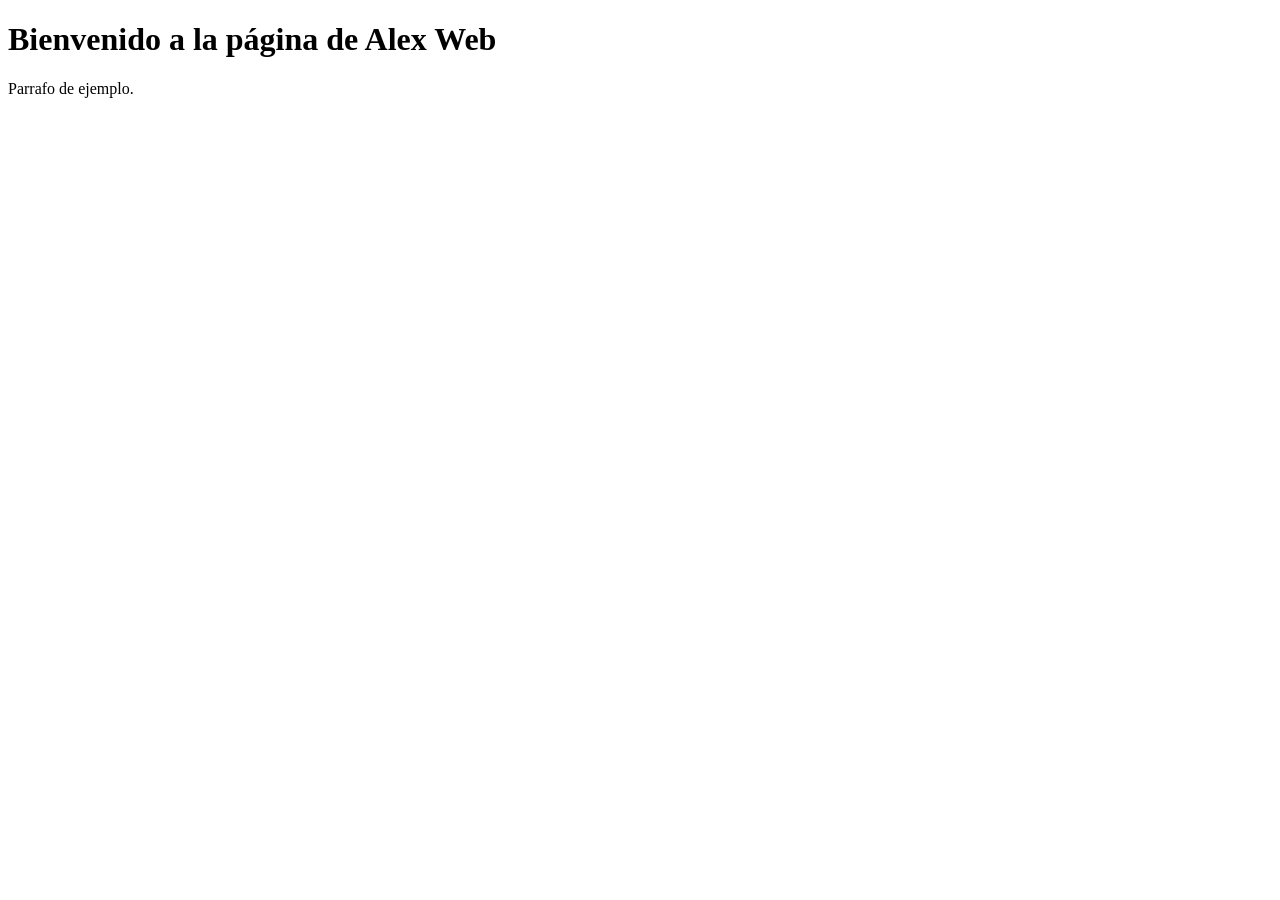
<file: index.html>
<!DOCTYPE html>
<html lang="es">
<head>
    <meta charset="UTF-8">
    <meta name="viewport" content="width=device-width, initial-scale=1.0">
    <title>Mi Web</title>
</head>
<body>
    <h1>Bienvenido a la página de Alex Web</h1>
    <p>Parrafo de ejemplo.</p>
</body>
</html>
</file>
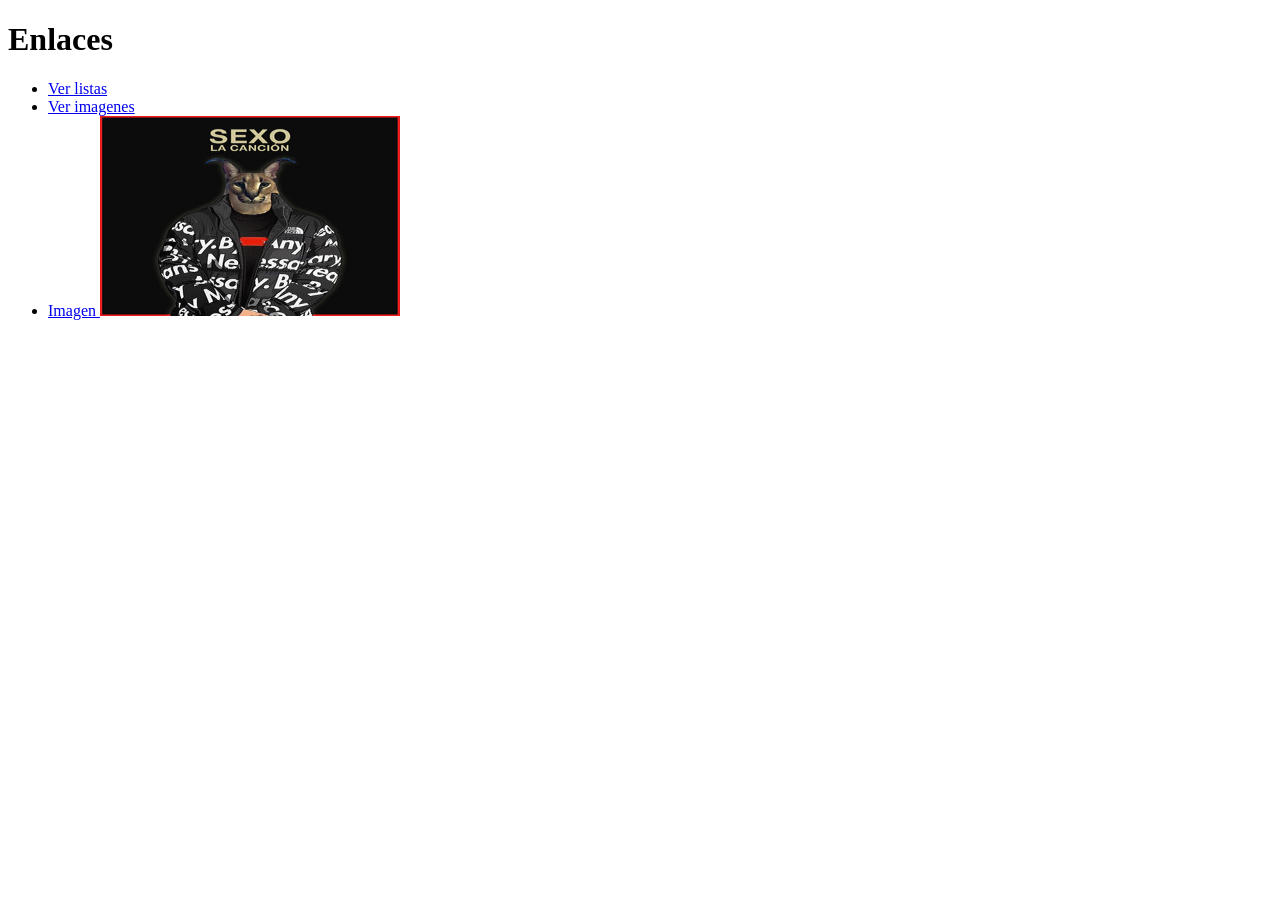
<file: enlaces.html>
<!DOCTYPE html>
<html lang="es">
<head>
    <meta charset="UTF-8">
    <meta name="viewport" content="width=device-width, initial-scale=1.0">
    <title>enlaces</title>
</head>
<body>
    <h1>Enlaces</h1>
    <ul>
        <li><a href="https://alexandermakunin.github.io/HTML/listas">Ver listas</a> </li>
        <li><a href="https://alexandermakunin.github.io/HTML/imagenes">Ver imagenes</a> </li>
        <li><a href="https://www.youtube.com/watch?v=iik25wqIuFo"> Imagen <img src="Floppa.jfif" alt="Descripción de la Imagen" width="300" height="200"></li>
        </a>
    </ul>
</body>
</html>
</file>
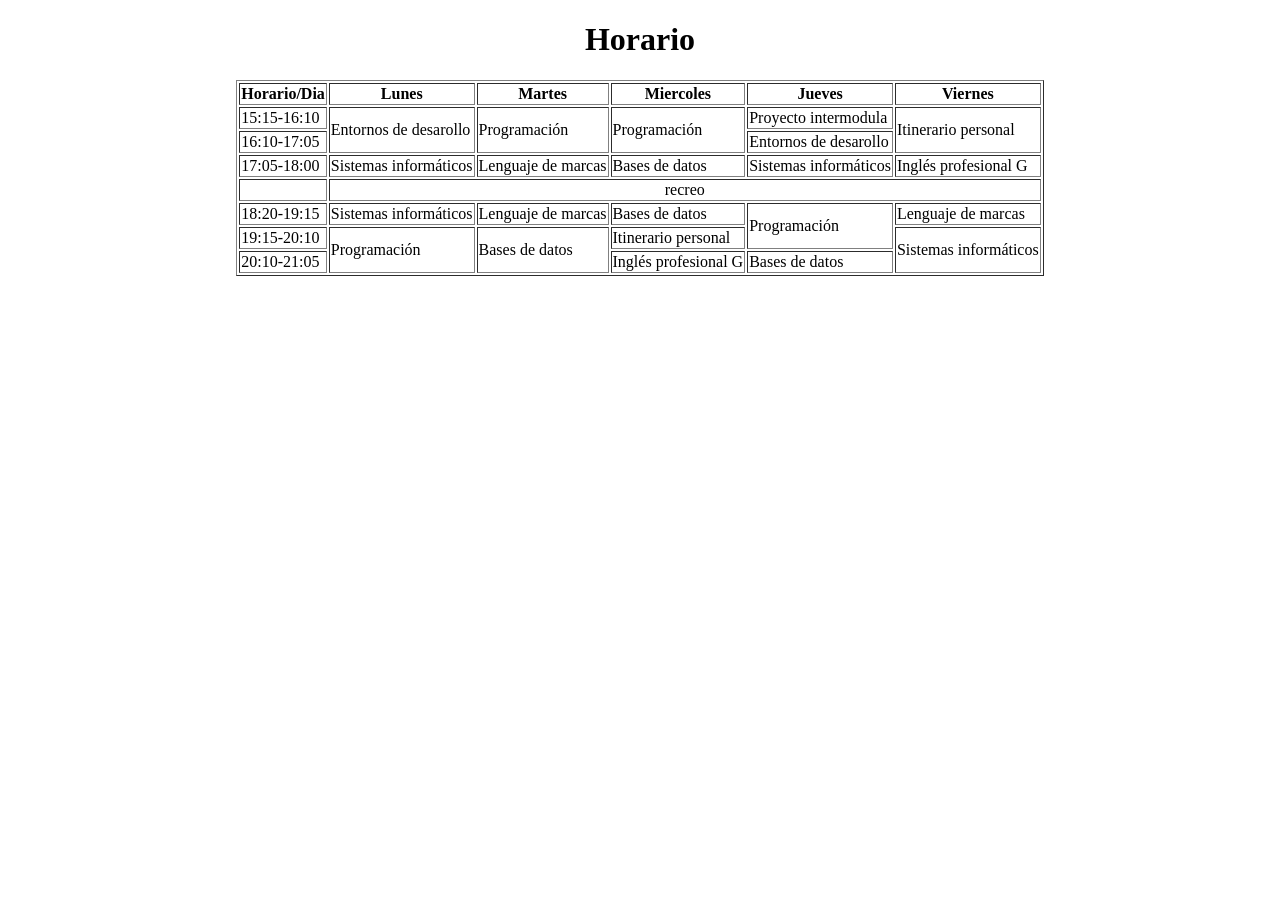
<file: horario.html>
<!DOCTYPE html>
<html lang="es">
<head>
    <meta charset="UTF-8">
    <meta name="viewport" content="width=device-width, initial-scale=1.0">
    <title>Horario</title>
</head>
<body>
<h1 align="center">Horario</h1>
  <table align="center" border="1">
    <tr>
      <th>Horario/Dia</th>
      <th>Lunes</th>
      <th>Martes</th>
      <th>Miercoles</th>
      <th>Jueves</th>
      <th>Viernes</th>
    </tr>
    <tr>
        <td>15:15-16:10</td>
        <td rowspan="2">Entornos de desarollo</td>
        <td rowspan="2">Programación</td>
        <td rowspan="2">Programación</td>
        <td>Proyecto intermodula</td>
        <td rowspan="2">Itinerario personal</td>
    </tr>
    <tr>
        <td>16:10-17:05</td>
        <td>Entornos de desarollo</td>
    </tr>
    <tr>
        <td>17:05-18:00</td>
        <td> Sistemas informáticos</td>
        <td>Lenguaje de marcas</td>
        <td>Bases de datos</td>
        <td>Sistemas informáticos</td>
        <td>Inglés profesional G</td>
    </tr>
    <tr>
        <td></td>
        <td align="center" colspan="5">recreo</td>
    </tr>
    <tr>
        <td>18:20-19:15</td>
        <td> Sistemas informáticos</td>
        <td>Lenguaje de marcas</td>
        <td>Bases de datos</td>
        <td rowspan="2">Programación</td>
        <td>Lenguaje de marcas</td>
    </tr>
    <tr>
        <td>19:15-20:10</td>
        <td rowspan="2"> Programación</td>
        <td rowspan="2">Bases de datos</td>
        <td>Itinerario personal</td>
        <td rowspan="2">Sistemas informáticos</td>
    </tr>
    <tr>
        <td>20:10-21:05</td>
        <td>Inglés profesional G</td>
        <td>Bases de datos</td>
    </tr>
  </table>
  <!--este es el horario de 2024/25 -->
</body>
</html>
</file>
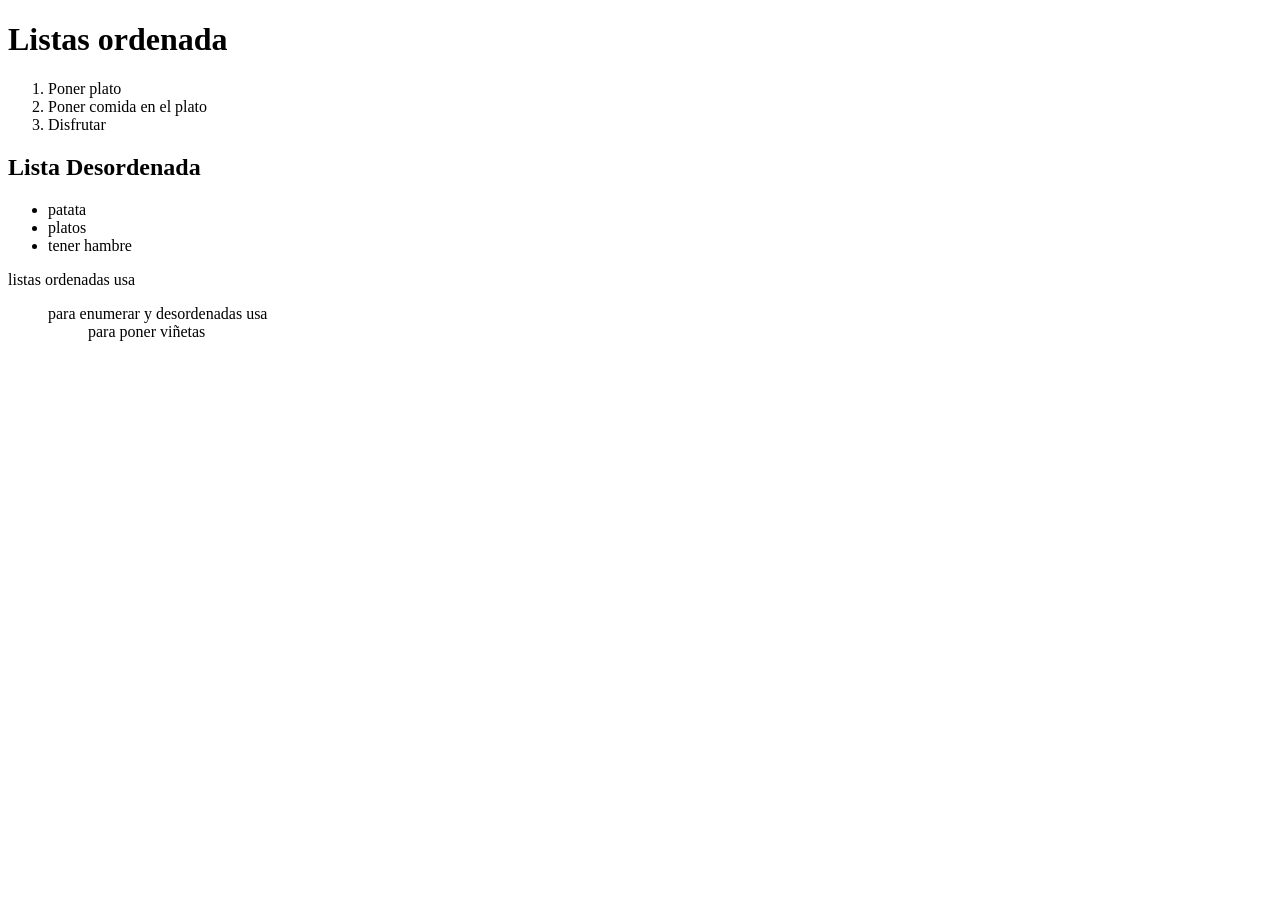
<file: listas.html>
<!DOCTYPE html>
<html lang="es">
<head>
    <meta charset="UTF-8">
    <meta name="viewport" content="width=device-width, initial-scale=1.0">
    <title>Listas</title>
</head>
<body>
    <h1>Listas ordenada</h1>
    <ol>
      <li>Poner plato</li>
      <li>Poner comida en el plato</li>
      <li>Disfrutar</li>
    </ol>
    <h2>Lista Desordenada</h2>
    <ul>
      <li>patata</li>
      <li>platos</li>
      <li>tener hambre</li>
    </ul>
    <p>listas ordenadas usa <ol> para enumerar y desordenadas usa<ul> para poner viñetas</p>
</body>
</html>
</file>
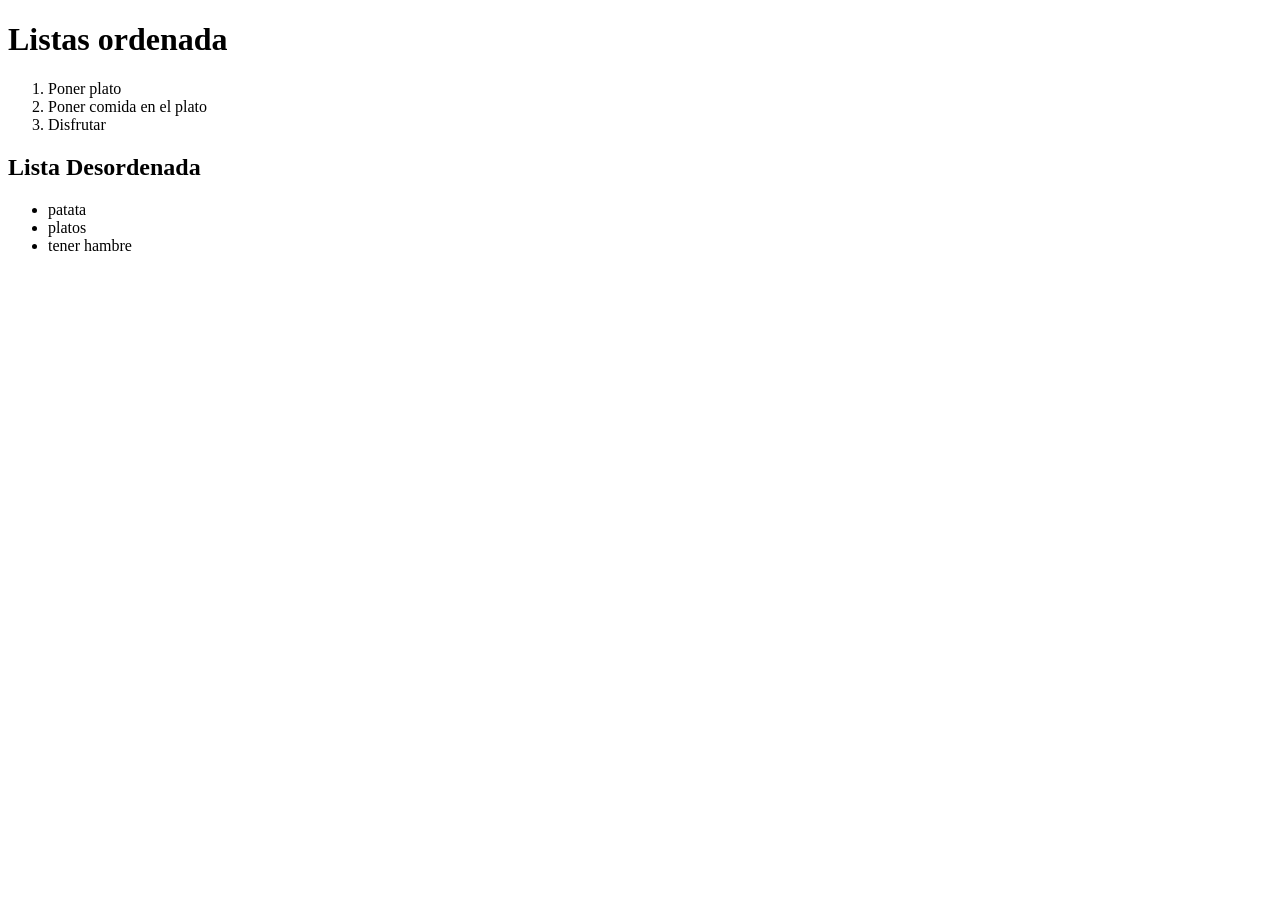
<file: listasl.html>
<!DOCTYPE html>
<html lang="es">
<head>
    <meta charset="UTF-8">
    <meta name="viewport" content="width=device-width, initial-scale=1.0">
    <title>Listas</title>
</head>
<body>
    <h1>Listas ordenada</h1>
    <ol>
      <li>Poner plato</li>
      <li>Poner comida en el plato</li>
      <li>Disfrutar</li>
    </ol>
    <h2>Lista Desordenada</h2>
    <ul>
      <li>patata</li>
      <li>platos</li>
      <li>tener hambre</li>
    </ul>
</body>
</html>
</file>
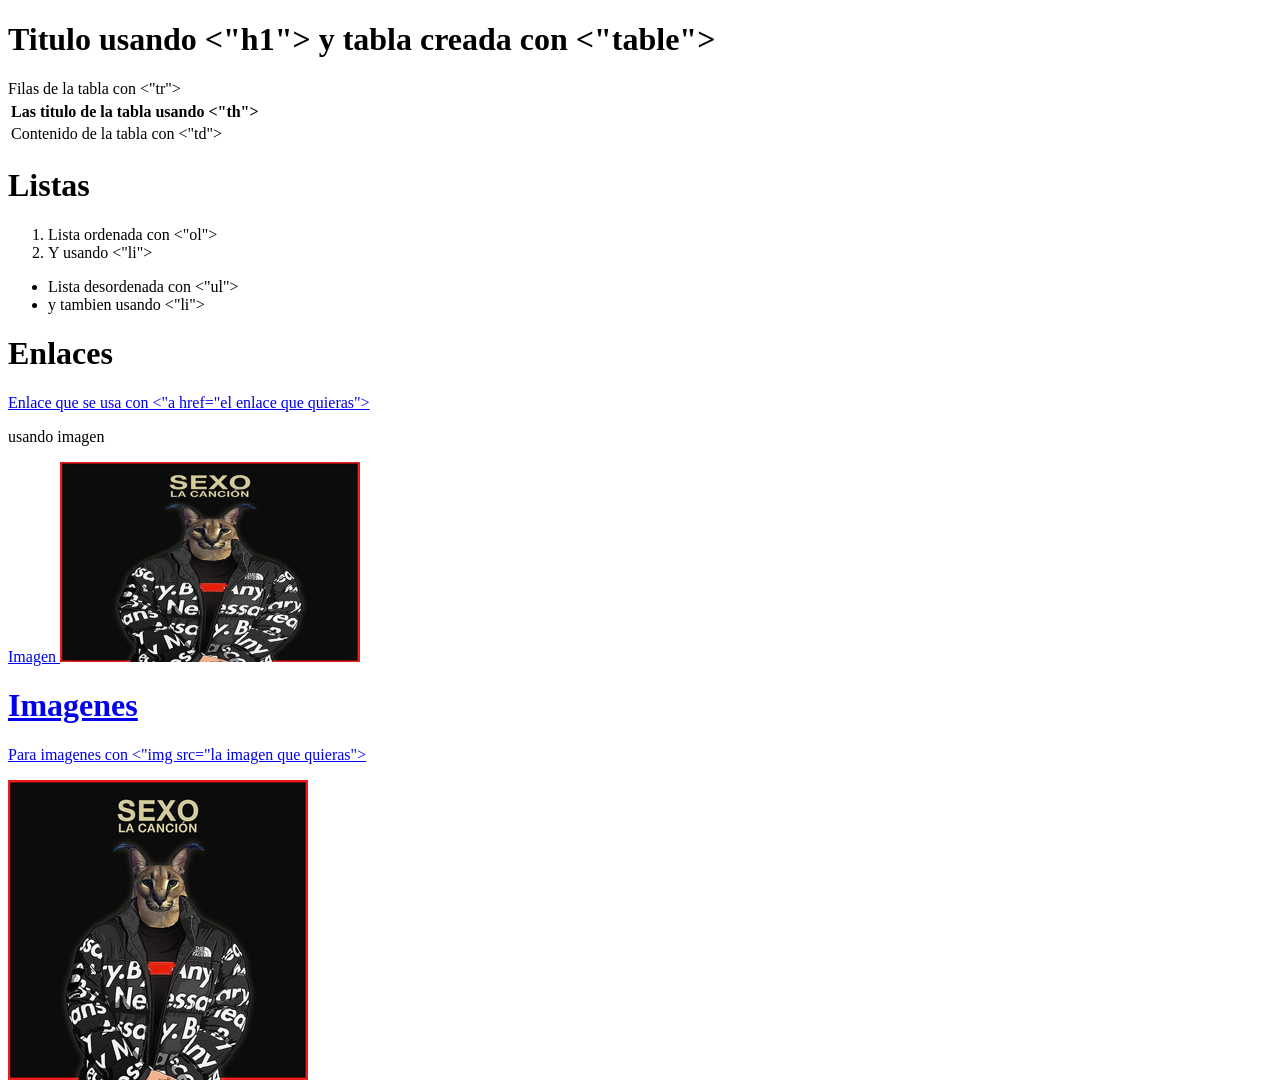
<file: tarea_extra.html>
<!DOCTYPE html>
<html lang="es">
<head>
    <meta charset="UTF-8">
    <meta name="viewport" content="width=device-width, initial-scale=1.0">
    <title>Extra</title>
</head>
<body>
  <h1>Titulo usando <"h1"> y tabla creada con <"table"></h1>
  <table>
     <tr>
         Filas de la tabla con <"tr">
    </tr>
    <tr>
         <th>Las titulo de la tabla usando <"th"></th>
    </tr>
      <tr>
          <td>Contenido de la tabla con <"td"></td>
      </tr>
  </table>
    <h1>Listas</h1>
    <ol>
      <li>Lista ordenada con <"ol"></li>
      <li>Y usando <"li"></li>
    </ol>
    <ul>
      <li>Lista desordenada con <"ul"></li>
      <li>y tambien usando <"li"></li>
    </ul>
    <h1>Enlaces</h1>
    <a href="https://alexandermakunin.github.io/HTML/tarea_extra">Enlace que se usa con <"a href="el enlace que quieras"></a>
    <p>usando imagen</p>
    <a href="https://www.youtube.com/watch?v=iik25wqIuFo"> Imagen <img src="Floppa.jfif" alt="Descripción de la Imagen" width="300" height="200">
    <h1>Imagenes</h1>
      <p>Para imagenes con <"img src="la imagen que quieras"></p>
      <img src="Floppa.jfif" alt="Imagen Local" width="300">
</body>
</html>
</file>
